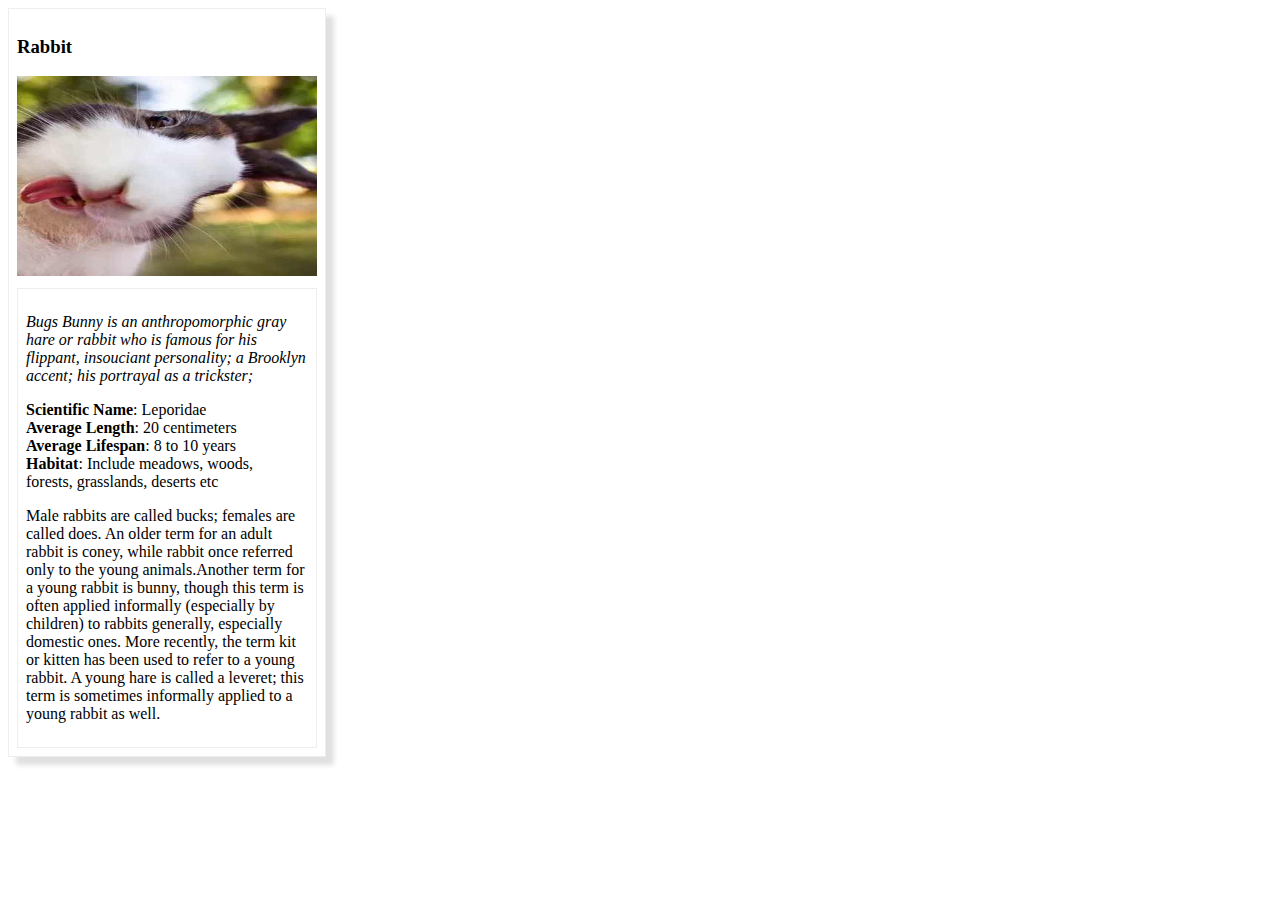
<file: P2/card.html>
<!DOCTYPE html>
<html>
<head>
	<meta charset="utf-8">
	<title>动物交换卡</title>
	<link href="styles.css" rel="stylesheet">
</head>
<body>
	<div class="all">
		<!-- 在下面输入你最喜欢的动物（或者其他...）的名字 -->
		<h3>Rabbit</h3>
		<!-- 在下面输入你最喜欢的动物的图片 -->
		<img src="rabbit.jpg" alt="Rabbit">
		<div class="text">
			<!-- 在下面输入你最喜欢的动物的一些趣味小知识 -->
			<p class="funny">Bugs Bunny is an anthropomorphic gray hare or rabbit who is famous for his flippant, insouciant personality; a Brooklyn accent; his portrayal as a trickster; </p>
			<ul>
				<!-- 在下面输入你最喜欢的动物的信息列表 -->
				<li><span class="SN">Scientific Name</span>: Leporidae</li>
				<li><span class="AL">Average Length</span>: 20 centimeters</li>
				<li><span class="ALI">Average Lifespan</span>: 8 to 10 years</li>
				<li><span class="Ha">Habitat</span>:  Include meadows, woods, forests, grasslands, deserts etc</li>
			</ul>
			<!-- 在下面输入你最喜欢的动物的具体描述 -->
			<p>Male rabbits are called bucks; females are called does. An older term for an adult rabbit is coney, while rabbit once referred only to the young animals.Another term for a young rabbit is bunny, though this term is often applied informally (especially by children) to rabbits generally, especially domestic ones. More recently, the term kit or kitten has been used to refer to a young rabbit. A young hare is called a leveret; this term is sometimes informally applied to a young rabbit as well.</p>
		</div>
	</div>
</body>
</html>
</file>
<file: P2/styles.css>
/* 添加 CSS */
/**{
	margin:0;padding:0;
}*/
body {
	border: 1px solid #eee;
	max-width: 300px;
	padding: 8px;
	box-shadow: 8px 8px 5px #e0e0e0;
}

img {
	width: 300px;
	height: 200px;
}

.funny {
	font-style: italic;
}

.SN,
.AL,
.ALI,
.Ha {
	font-weight: bold;
}

li {
	list-style: none;
}

ul {
	margin: 10px;
	margin-left: 0px;
	padding: 0;
}
/*.all{
	border-style: outset;border-width: 3px;
}*/
.text {
	/*border-style: solid;border-width: 0.5px;*/
	border:1px solid #eeeeee;
	/**margin: : 15px;**/
	padding: 8px;
	margin-top: 8px;
}
</file>
